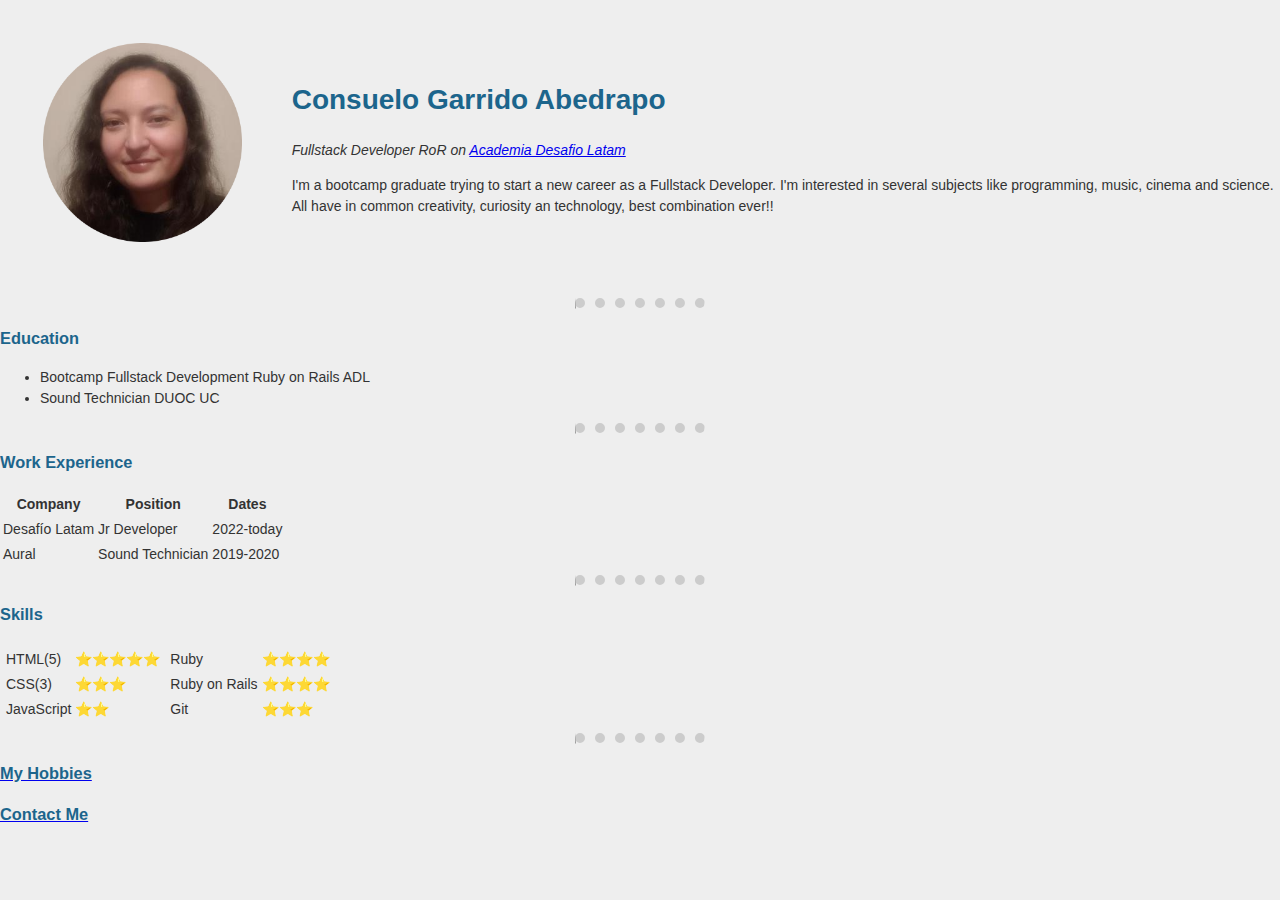
<file: index.html>
<!DOCTYPE html>
<html lang="en">
<head>
    <meta charset="UTF-8">
    <meta http-equiv="X-UA-Compatible" content="IE=edge">
    <meta name="viewport" content="width=device-width, initial-scale=1.0">
    <title>Consuelo's Personal Site</title>
    <link rel="stylesheet" href="css/stylesheet.css" >
</head>
<body>
    <table>
        <tr>
            <td>
                <img src="images/profile_pic-modified.png" alt="Consuelo profile picture" id="profile-pic">
            </td>
            <td>
                <h1>Consuelo Garrido Abedrapo</h1>
                 <em><p>Fullstack Developer RoR on <a href="https://desafiolatam.com/">Academia Desafio Latam </a> </p></em>
                <p> I'm a bootcamp graduate trying to start a new career as a Fullstack Developer. I'm interested in several subjects like programming, music, cinema and science. All have in common creativity, curiosity an technology, best combination ever!! </p>
            </td>
        </tr>
        </tr>
    </table>
    <hr>
    <h3>Education</h3>
    <ul>
        <li>Bootcamp Fullstack Development Ruby on Rails ADL</li>
        <li>Sound Technician DUOC UC</li>
    </ul>
    <hr>
    <h3>Work Experience</h3>
    <table>
        <thead>
            <tr>
                <th>Company</th>
                <th>Position</th>
                <th>Dates</th>
            </tr>
        </thead>
        <tbody>
            <tr>
                <td>Desafío Latam</td>
                <td>Jr Developer</td>
                <td>2022-today</td>
            </tr>
            <tr>
                <td>Aural</td>
                <td>Sound Technician</td>
                <td>2019-2020</td>
            </tr>
        </tbody>
    </table>
    <hr>
    <h3>Skills</h3>
    <table>
        <tr>
            <td>
                <table>
                    <tr>
                        <td>HTML(5)</td>
                        <td>⭐⭐⭐⭐⭐</td>
                    </tr>
                    <tr>
                        <td>CSS(3)</td>
                        <td>⭐⭐⭐</td>
                    </tr>
                    <tr>
                        <td>JavaScript</td>
                        <td>⭐⭐</td>
                    </tr>
                </table>
            </td>
            <td>
                <table>
                    <tr>
                        <td>Ruby</td>
                        <td>⭐⭐⭐⭐</td>
                        
                    </tr>
                    <tr>
                        <td>Ruby on Rails</td>
                        <td>⭐⭐⭐⭐</td>
                    </tr>
                    <tr>
                        <td>Git</td>
                        <td>⭐⭐⭐</td>
                    </tr>
                </table>
            </td>
        </tr>
    </table>
    
    <hr>
    <a href="hobbies.html"><h3>My Hobbies</h3></a>
    <a href="contact.html"><h3>Contact Me</h3></a>
    
</body>
</html>
</file>
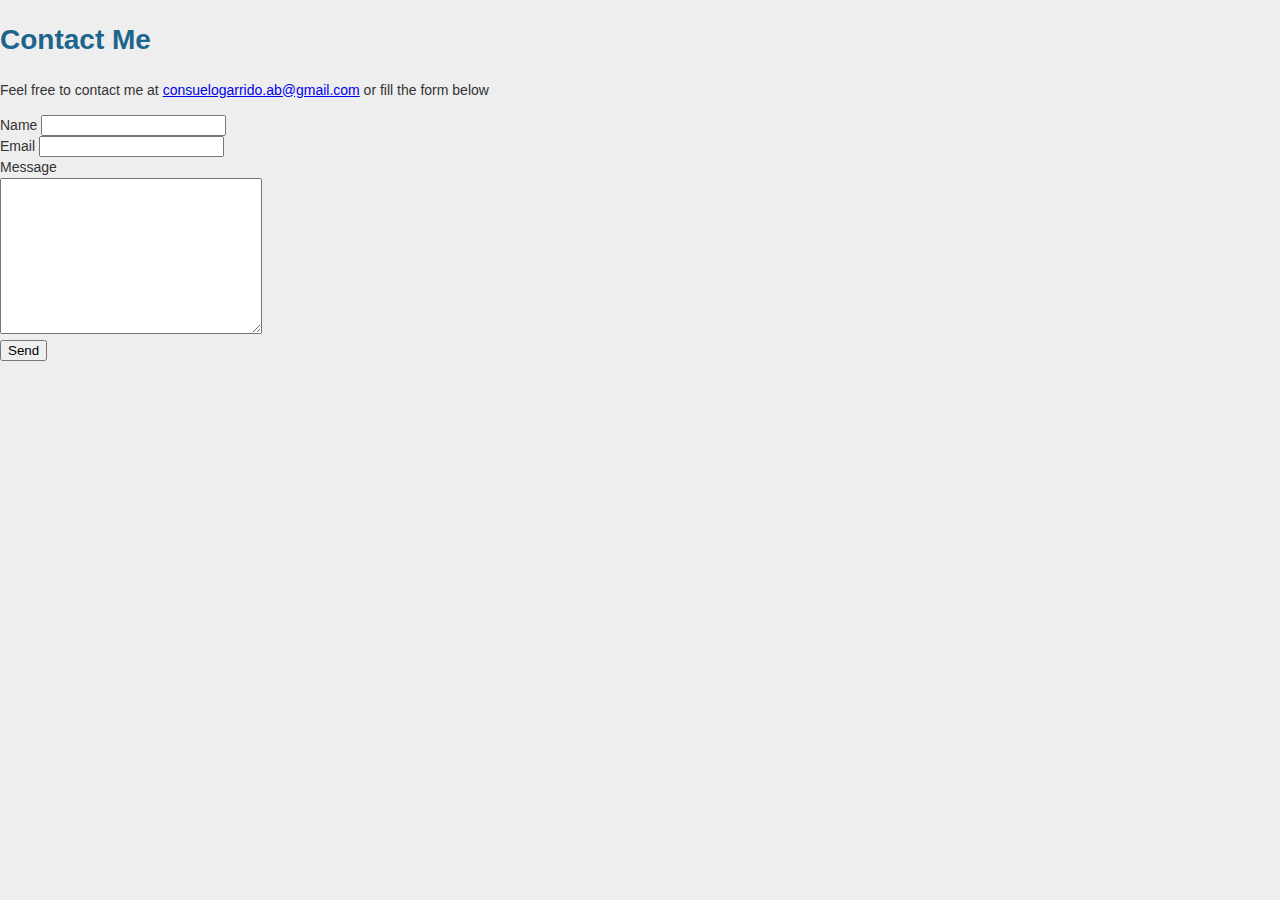
<file: contact.html>
<!DOCTYPE html>
<html lang="en">
    <head>
        <meta charset="UTF-8">
        <meta http-equiv="X-UA-Compatible" content="IE=edge">
        <meta name="viewport" content="width=device-width, initial-scale=1.0">
        <title>Contact</title>
        <link rel="stylesheet" href="css/stylesheet.css" >
    </head>
    <body>
        <h1>Contact Me</h1>
        <p>Feel free to contact me at <a href="mailto:consuelogarrido.ab@gmail.com"> consuelogarrido.ab@gmail.com</a> or fill the form below</p>
        
        <form action="mailto:consuelogarrido.ab@gmail.com" method="post" enctype="text/plain">
            <label for="name">Name</label>
            <input type="text" name="name" id="name"><br>
            <label for="email">Email</label>
            <input type="email" name="email" id="email"><br>
            <label for="message">Message</label><br>
            <textarea name="message" id="message" cols="30" rows="10"></textarea><br>
            <input type="submit" value="Send">
        </form>
    </body>
</html>
</file>
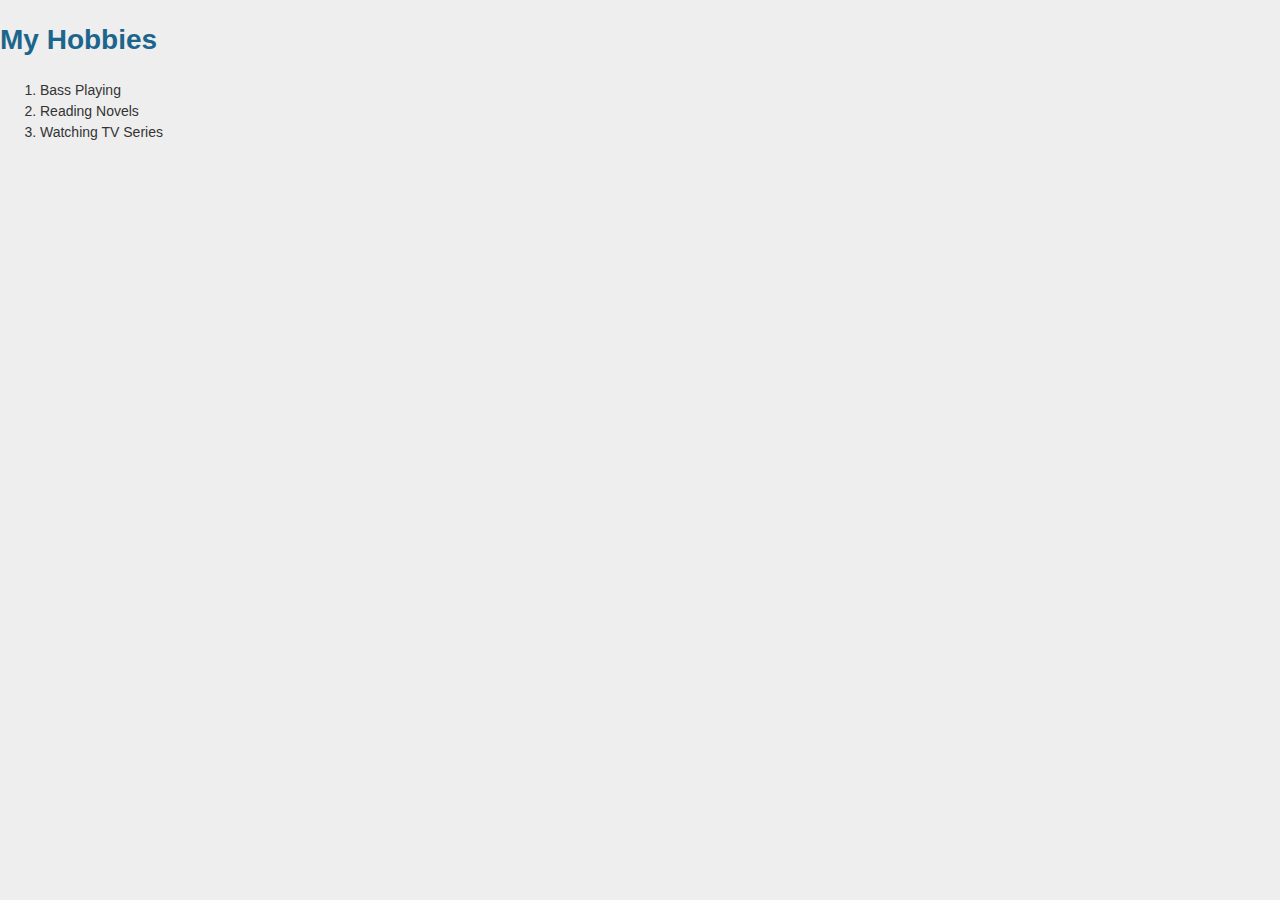
<file: hobbies.html>
<!DOCTYPE html>
<html lang="en">
    <head>
        <meta charset="UTF-8">
        <meta http-equiv="X-UA-Compatible" content="IE=edge">
        <meta name="viewport" content="width=device-width, initial-scale=1.0">
        <title>Hobbies</title>
        <link rel="stylesheet" href="css/stylesheet.css" >
    </head>
    <body>
        <h1>My Hobbies</h1>
    <ol>
        <li>Bass Playing</li>
        <li>Reading Novels</li>
        <li>Watching TV Series</li>
    </ol>    
    </body>
</html>
</file>
<file: css/stylesheet.css>
body{
    background-color: #EEEEEE;
    font-family: 'Open Sans', sans-serif;
    font-size: 14px;
    color: #333;
    line-height: 1.5;
    margin: 0;
    padding: 0;
}

#profile-pic{
    width: 70%;
    padding: 10px;
    margin: 30px;
}

hr{
    border-top: dotted 10px #ccc;
    width: 10%;
}

h1, h3{
    color: #1C658C;
}
</file>
